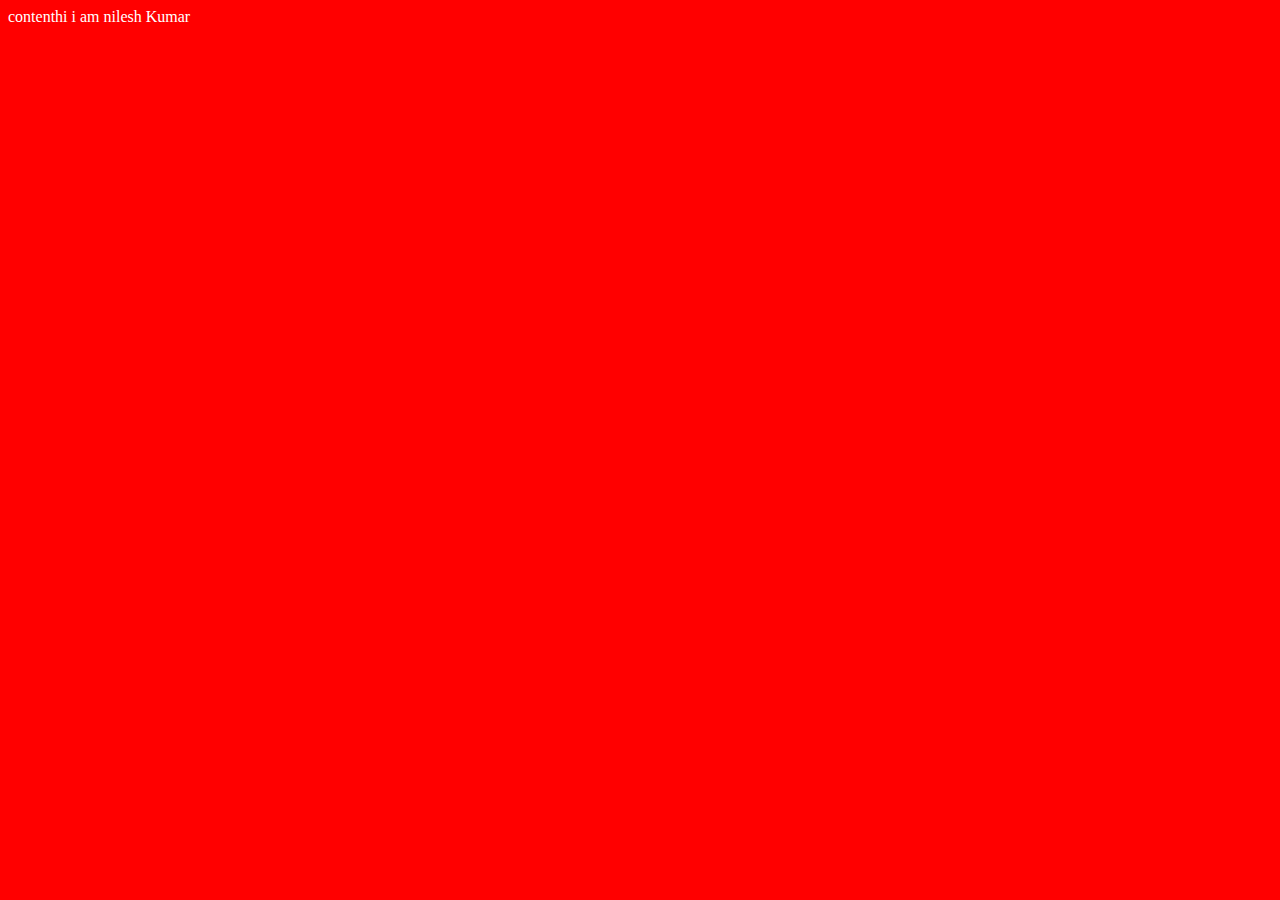
<file: index.html>
<!DOCTYPE html>
<html lang="en">
<head>
   <meta charset="UTF-8">
   <meta name="viewport" content="width=device-width, initial-scale=1.0">
   <title>Welcome to my World</title>
   <link rel="stylesheet" href="style.css">
</head>
<body>
   contenthi i am nilesh Kumar 
<script src="script.js"></script>
   
</body>
</html>
</file>
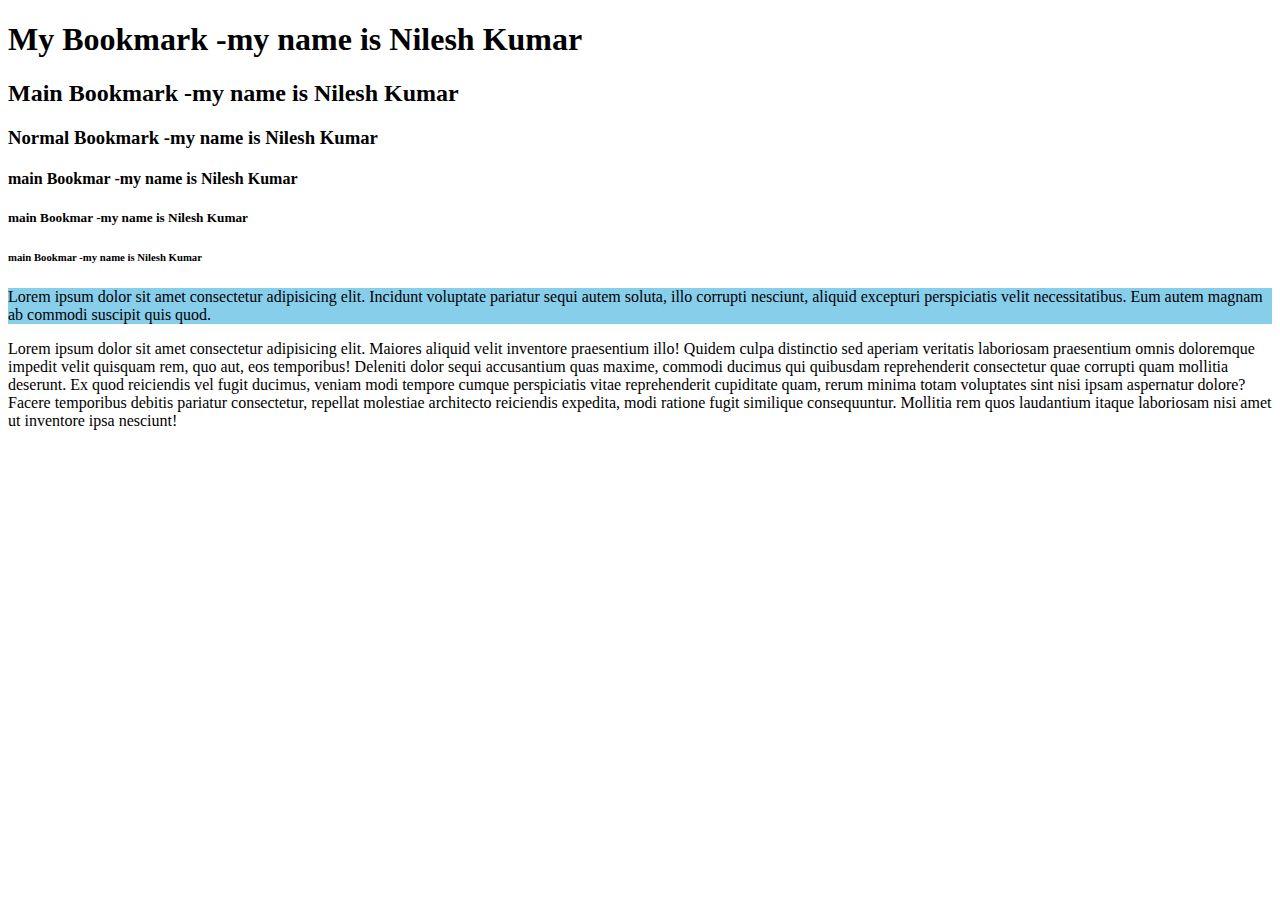
<file: index1.html>
<!DOCTYPE html>
<html lang="en">
<head>
    <meta charset="UTF-8">
    <meta name="viewport" content="width=device-width, initial-scale=1.0">
    <title>My Bookmark</title>
</head>
<body>
    <h1>My Bookmark -my name is Nilesh Kumar </h1>
    <h2>Main Bookmark -my name is Nilesh Kumar</h2>
    <h3>Normal Bookmark -my name is Nilesh Kumar</h3>
    <h4>main Bookmar -my name is Nilesh Kumar</h4>
    <h5>main Bookmar -my name is Nilesh Kumar</h5>
    <h6>main Bookmar -my name is Nilesh Kumar</h6>
    <p style="background-color:skyblue;">Lorem ipsum dolor sit amet consectetur adipisicing elit.
     Incidunt voluptate pariatur sequi autem soluta, illo 
     corrupti nesciunt, aliquid excepturi perspiciatis 
     velit necessitatibus. Eum autem magnam ab commodi 
     suscipit quis quod.
    </p>
    <p>Lorem ipsum dolor sit amet consectetur adipisicing elit. Maiores aliquid velit inventore praesentium illo! Quidem culpa distinctio sed aperiam veritatis laboriosam praesentium omnis doloremque impedit velit quisquam rem, quo aut, eos temporibus! Deleniti dolor sequi accusantium quas maxime, commodi ducimus qui quibusdam reprehenderit consectetur quae corrupti quam mollitia deserunt. Ex quod reiciendis vel fugit ducimus, veniam modi tempore cumque perspiciatis vitae reprehenderit cupiditate quam, rerum minima totam voluptates sint nisi ipsam aspernatur dolore? Facere temporibus debitis pariatur consectetur, repellat molestiae architecto reiciendis expedita, modi ratione fugit similique consequuntur. Mollitia rem quos laudantium itaque laboriosam nisi amet ut inventore ipsa nesciunt!</p>
</body>
</html>
</file>
<file: style.css>
body{
background-color: red;
color: white;
}
</file>
